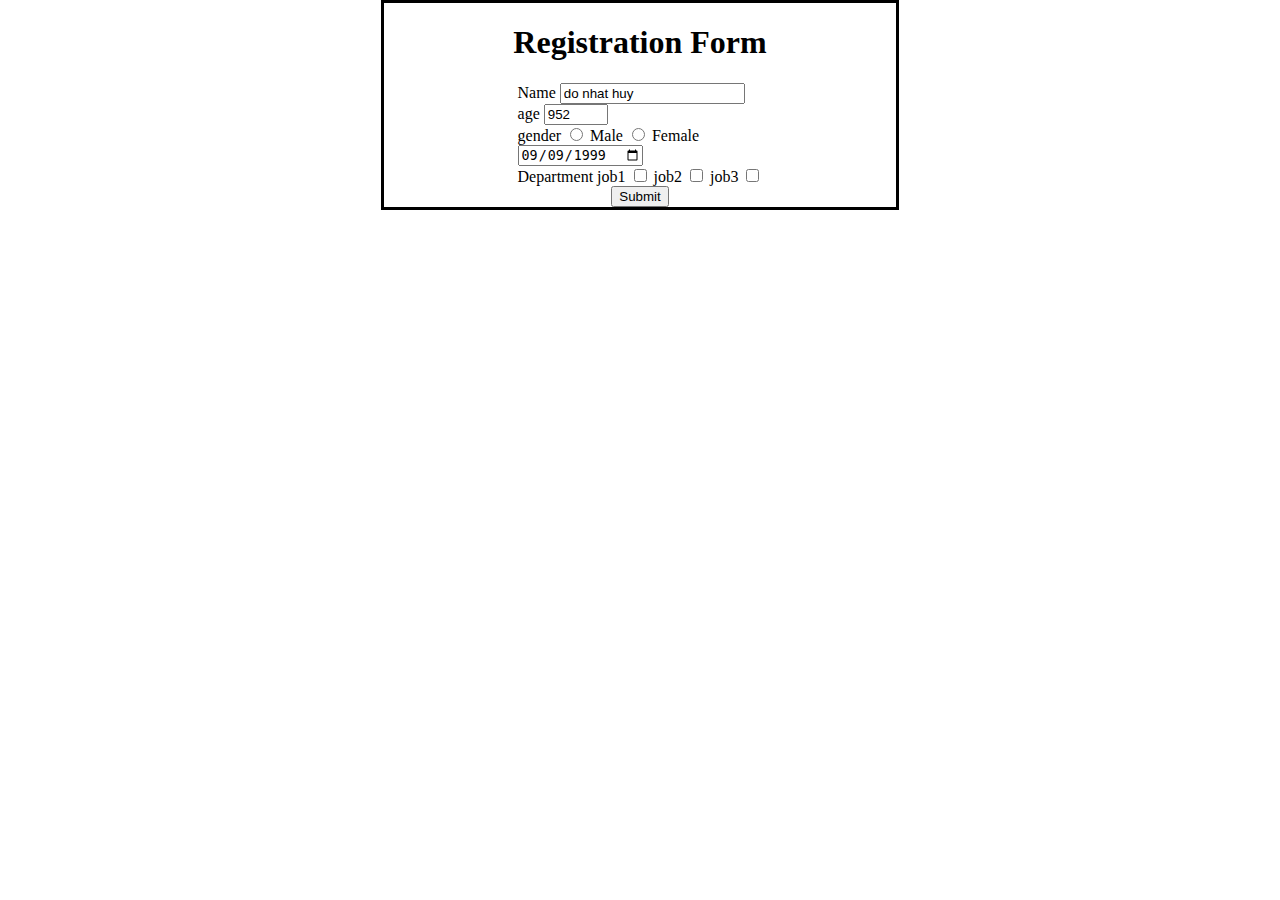
<file: index.html>
<!DOCTYPE HTML>
<html>
    <head> 
        <title> Registration Form </title>
        <link rel="stylesheet" href="style1.css">
        <meta charset="UTF-8">   
    </head>
    <body>
        <div>
            <h1> Registration Form </h1>
        </div>
        <div id="information">
            <div> 
                <label> Name 
                <input id="name" type="text" name="name" value='do nhat huy'/>
                </label>
            </div>
            <div>
                <label> age 
                <input id='age' type="number" name="age" type="text" min="1" max="100" maxlength="2" value="952"/>
                </label>
            </div>
            <div>
                <label> gender  
                <input type="radio" name="gender" id="3" value="Minh Thy"/>
                <label for="Male">Male</label> 
                <input type="radio" name="gender" id="4" value="khanh giang" />
                <label for="Female"> Female </label>
                </label>
            </div>
            <!-- <div> -->
                <!-- <label> DOB </label>      -->
                <!-- <select aria-label="Ngày" name="birthday_day" id="day" title="Ngày" class="_5dba"><option value="0">Ngày</option><option value="1">1</option><option value="2">2</option><option value="3">3</option><option value="4">4</option><option value="5">5</option><option value="6">6</option><option value="7">7</option><option value="8">8</option><option value="9">9</option><option value="10">10</option><option value="11">11</option><option value="12" selected="1">12</option><option value="13">13</option><option value="14">14</option><option value="15">15</option><option value="16">16</option><option value="17">17</option><option value="18">18</option><option value="19">19</option><option value="20">20</option><option value="21">21</option><option value="22">22</option><option value="23">23</option><option value="24">24</option><option value="25">25</option><option value="26">26</option><option value="27">27</option><option value="28">28</option><option value="29">29</option><option value="30">30</option><option value="31">31</option></select> -->
                <!-- <select aira-label="Tháng" name="birthday_month" id="month" title="Tháng" class="_5dba"><option value="0">Tháng</option><option value="1">Tháng 1</option><option value="2">Tháng 2</option><option value="3">Tháng 3</option><option value="4">Tháng 4</option><option value="5">Tháng 5</option><option value="6">Tháng 6</option><option value="7">Tháng 7</option><option value="8">Tháng 8</option><option value="9" selected="1">Tháng 9</option><option value="10">Tháng 10</option><option value="11">tháng 11</option><option value="12">Tháng 12</option></select> -->
                <!-- <select aria-label="Năm" name="birthday_year" id="year" title="Năm" class="_5dba"><option value="0">Năm</option><option value="2017">2017</option><option value="2016">2016</option><option value="2015">2015</option><option value="2014">2014</option><option value="2013">2013</option><option value="2012">2012</option><option value="2011">2011</option><option value="2010">2010</option><option value="2009">2009</option><option value="2008">2008</option><option value="2007">2007</option><option value="2006">2006</option><option value="2005">2005</option><option value="2004">2004</option><option value="2003">2003</option><option value="2002">2002</option><option value="2001">2001</option><option value="2000">2000</option><option value="1999" selected="1">1999</option><option value="1998">1998</option><option value="1997">1997</option><option value="1996">1996</option><option value="1995">1995</option><option value="1994">1994</option><option value="1993">1993</option><option value="1992">1992</option><option value="1991">1991</option><option value="1990">1990</option><option value="1989">1989</option><option value="1988">1988</option><option value="1987">1987</option><option value="1986">1986</option><option value="1985">1985</option><option value="1984">1984</option><option value="1983">1983</option><option value="1982">1982</option><option value="1981">1981</option><option value="1980">1980</option><option value="1979">1979</option><option value="1978">1978</option><option value="1977">1977</option><option value="1976">1976</option><option value="1975">1975</option><option value="1974">1974</option><option value="1973">1973</option><option value="1972">1972</option><option value="1971">1971</option><option value="1970">1970</option><option value="1969">1969</option><option value="1968">1968</option><option value="1967">1967</option><option value="1966">1966</option><option value="1965">1965</option><option value="1964">1964</option><option value="1963">1963</option><option value="1962">1962</option><option value="1961">1961</option><option value="1960">1960</option><option value="1959">1959</option><option value="1958">1958</option><option value="1957">1957</option><option value="1956">1956</option><option value="1955">1955</option><option value="1954">1954</option><option value="1953">1953</option><option value="1952">1952</option><option value="1951">1951</option><option value="1950">1950</option><option value="1949">1949</option><option value="1948">1948</option><option value="1947">1947</option><option value="1946">1946</option><option value="1945">1945</option><option value="1944">1944</option><option value="1943">1943</option><option value="1942">1942</option><option value="1941">1941</option><option value="1940">1940</option><option value="1939">1939</option><option value="1938">1938</option><option value="1937">1937</option><option value="1936">1936</option><option value="1935">1935</option><option value="1934">1934</option><option value="1933">1933</option><option value="1932">1932</option><option value="1931">1931</option><option value="1930">1930</option><option value="1929">1929</option><option value="1928">1928</option><option value="1927">1927</option><option value="1926">1926</option><option value="1925">1925</option><option value="1924">1924</option><option value="1923">1923</option><option value="1922">1922</option><option value="1921">1921</option><option value="1920">1920</option><option value="1919">1919</option><option value="1918">1918</option><option value="1917">1917</option><option value="1916">1916</option><option value="1915">1915</option><option value="1914">1914</option><option value="1913">1913</option><option value="1912">1912</option><option value="1911">1911</option><option value="1910">1910</option><option value="1909">1909</option><option value="1908">1908</option><option value="1907">1907</option><option value="1906">1906</option><option value="1905">1905</option></select> -->
            <!-- </div> -->
            <div>
                <input id='DOB' type="date" name="DoB" value="1999-09-09"/>    
            </div>
                <label> Department 
                job1
                <input type="checkbox" name="student"/>
                job2 
                <input type="checkbox" name="teacher"/>
                job3 
                <input type="checkbox" name="parents"/>
                </label>
            </div>
        <div>
            <button id="my-button" type="button"> Submit </button>
        </div>
    </div>   
    <!-- <script type="text/javascript" src="./script.js"></script> -->
    <!-- <script type="text/javascript" src="./script3.js"></script> -->
    <script type="text/javascript" src="./script4.js"></script>
    </body>
</html>
</file>
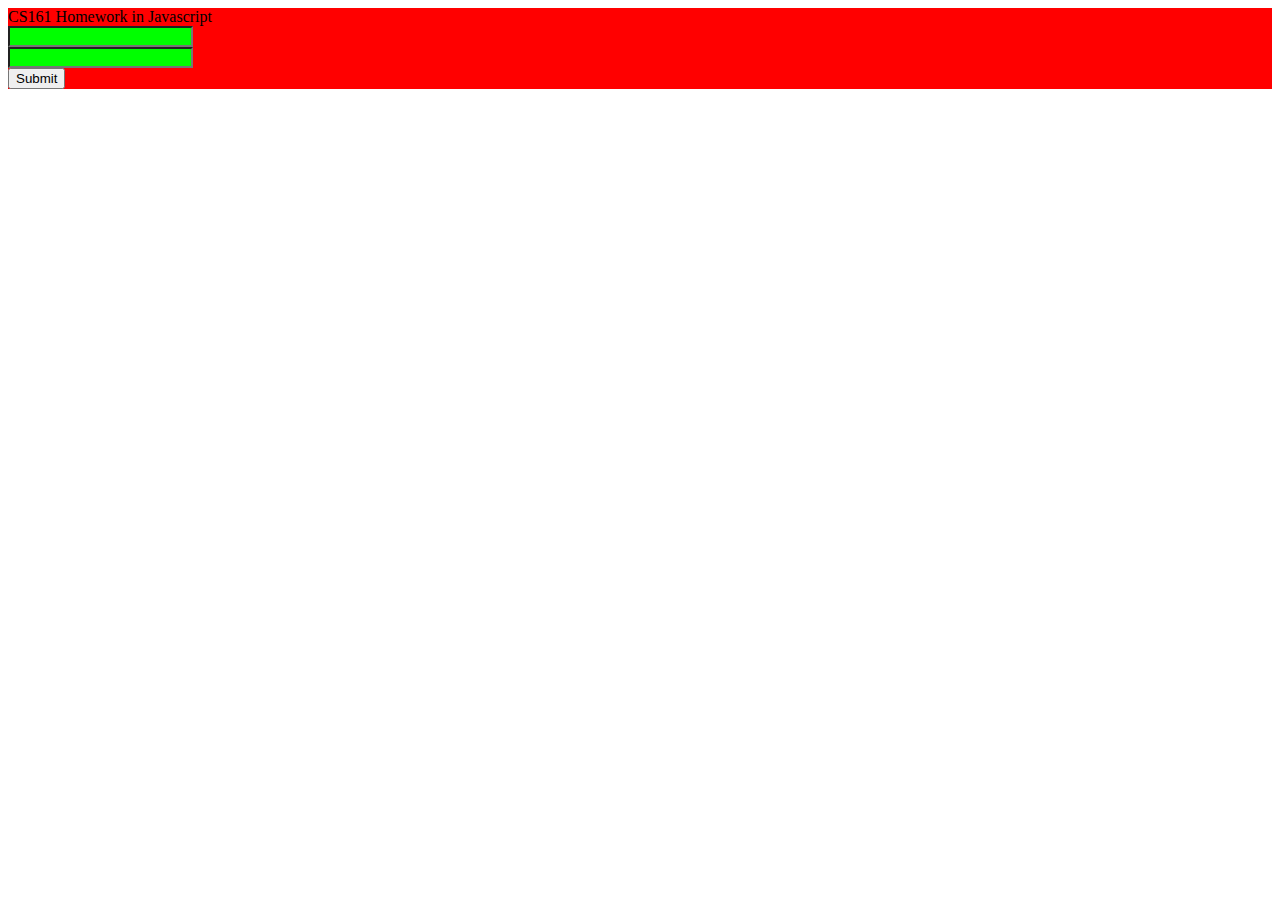
<file: index2.html>
<!DOCTYPE HTML>
<html>
    <head>
        <title>Block and Inline</title>
        <link rel="stylesheet" href="style.css">
    </head>
    <body>
        <div>
            CS161 Homework in Javascript
        </div>
        <div>
            <input id="first-number" type="number" name="number1"/>    
        </div>
        <div>
            <input id="second-number" type="number" name="number2"/>    
        </div>
        <div>
            <button id="my-button" > Submit </button>
        </div>
        <script type="text/javascript" src="./script2.js"></script> 
    </body>
</html>
</file>
<file: style1.css>
body{
    text-align: center;  
    margin: auto;
    width: 40%;
    height: 70%;
    border-color: black;
    border: solid ;
    border-left: 50%;
}
#information{
    display: inline-block;
    text-align: left;
}
</file>
<file: style.css>
div
{ background-color: rgb(255, 0, 0);
}
span{
    background-color:rgb(0,0,255);
    bold
}
input{
    background-color: rgb(0,255,0);
}
p{
    background-color: rgb(0,0,0);
}
p{
    background-color: rgb(255,255,255);
}
body{
    background-image: 
}
</file>
